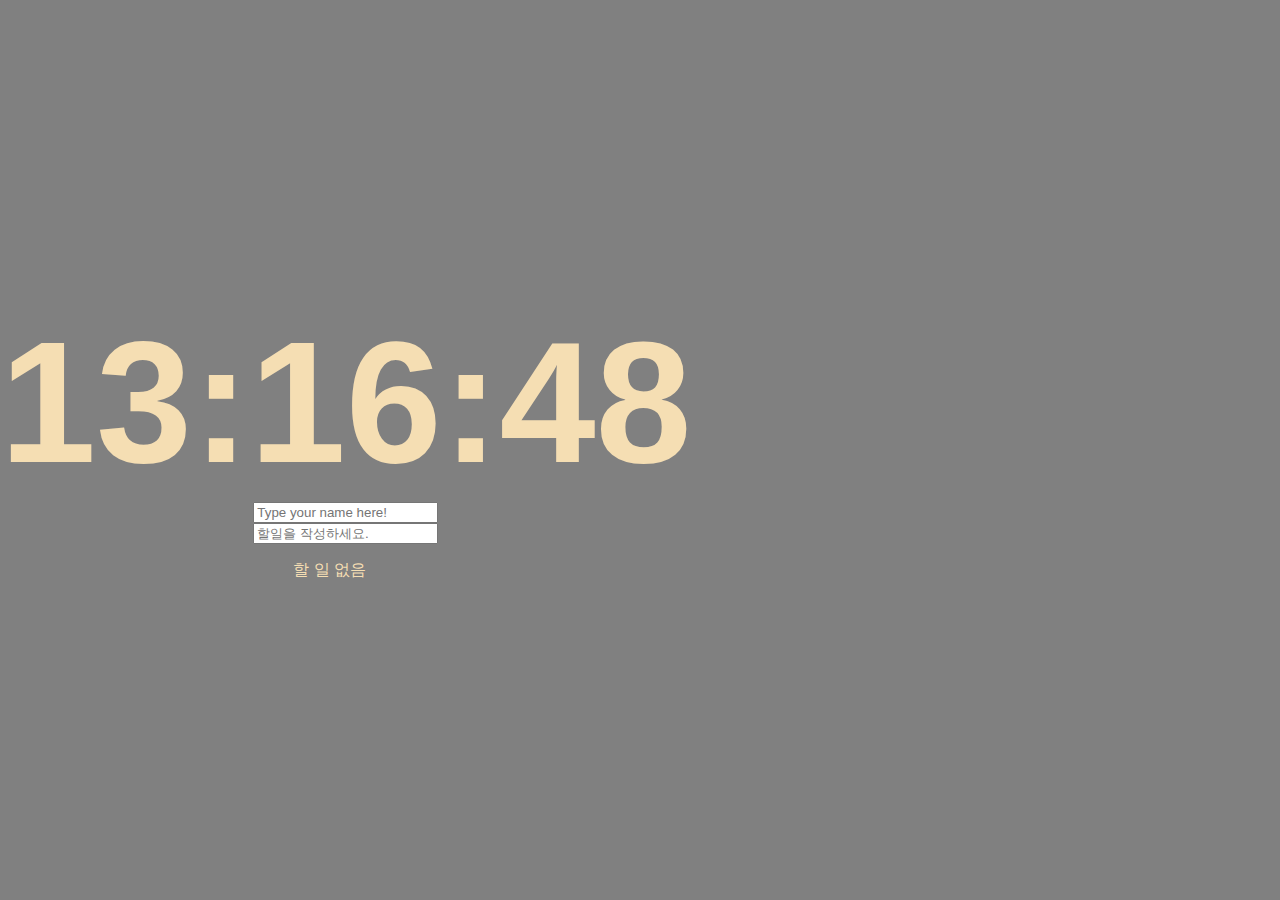
<file: 16_May_2020_Study_JS/index.html>
<!DOCTYPE html>
<html lang="KO">

<head>
    <meta charset="UTF-8">
    <meta name="viewport" content="width=device-width, initial-scale=1.0">
    <link rel="stylesheet" href='css/style.css'>
    <title>JS_Study_clock&weather</title>
</head>

<body>
    <!--var : (function scope) 변수 
        const : (block scope) constant 상수 변수
        let : (block scope) 변경 가능 변수 -->
 
    <!-- center section start -->
    <section class="center">
        <!-- clock start -->
        <div class="js-clock clock">
            <h2 class="clock__text">00:00:00</h2>
        </div>
        <!-- clock end -->
        <div class="js-name name"></div>
        <!-- to do List start -->
        <div>
            <form class="js-to-do to-do">
                <input class="js-add-to-do to-do__add-to-do" placeholder="할일을 작성하세요." type="text" />
            </form>
            <ul class="js-list list">
            </ul>
        </div>
        <!-- to do list end -->
    </section>
    <!-- center section end -->
    <!-- location start -->
    <div class="js-location location">
        <span class="location__text"></span>
    </div>
    <!-- location end -->
    <!-- weather start -->
    <div class="js-weather weather">
        <span class="weather__text"></span>
        <span class="sunrise__text"></span>
    </div>
    <!-- weather end -->

    <script src="js/clock.js"></script>
    <script src="js/hello.js"></script>
    <script src="js/background.js"></script>
    <script src="js/weather.js"></script>
    <script src="js/todo.js"></script>
</body>

</html>
</file>
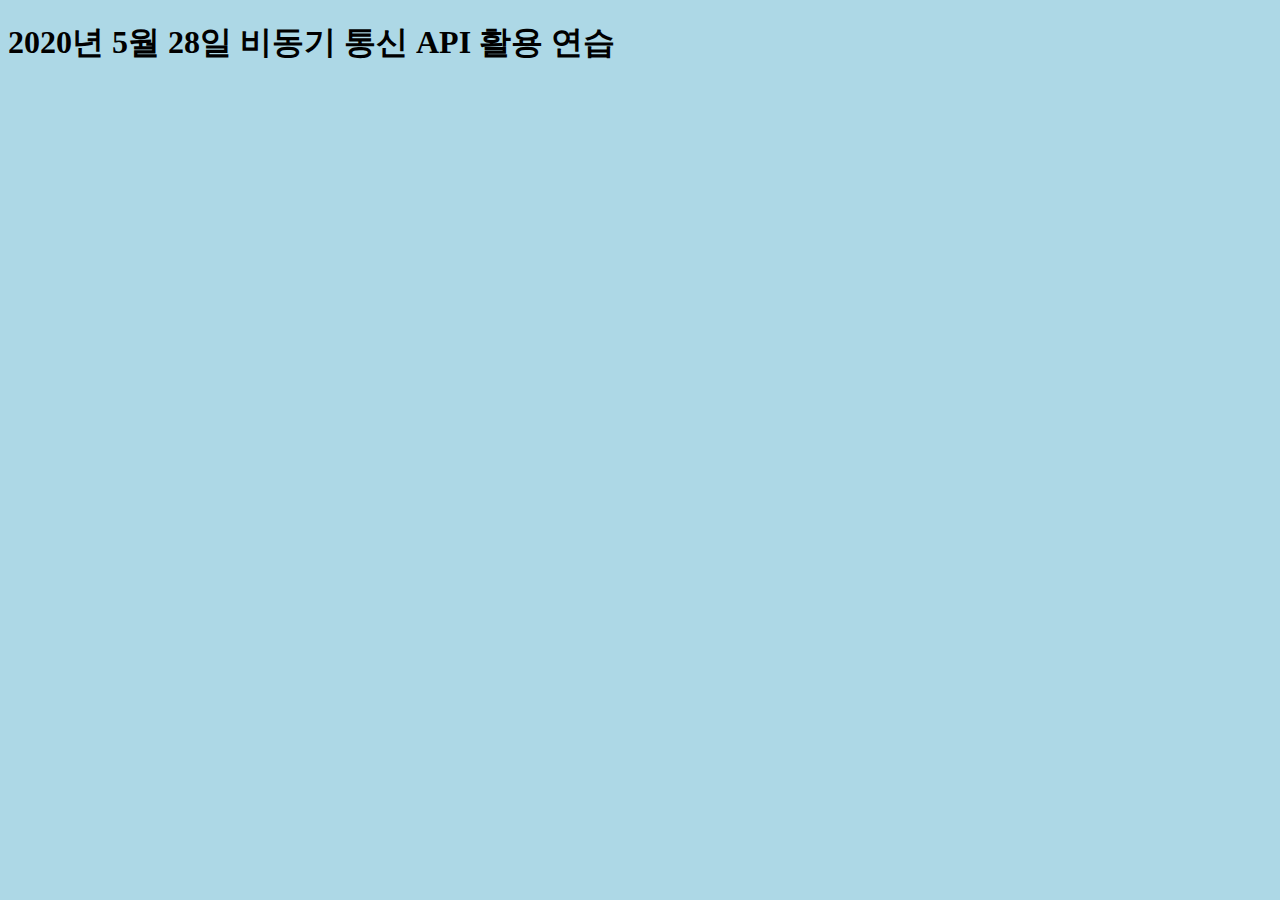
<file: 28_May_2020_Async_API_prac/index.html>
<!DOCTYPE html>
<html lang="en">
<head>
    <meta charset="UTF-8">
    <meta name="viewport" content="width=device-width, initial-scale=1.0">
    <title>28_May_Async_API</title>
    <link rel="stylesheet" href="css/style.css">
</head>
<body>

    <div class="bodywrapper">
        <h1>2020년 5월 28일 비동기 통신 API 활용 연습</h1>
    </div>

    <script src="js/practice.js"></script>
</body>
</html>
</file>
<file: 16_May_2020_Study_JS/css/style.css>
/* index css */
/* @import "index.css"; */
@import "main.css";
</file>
<file: 28_May_2020_Async_API_prac/css/style.css>
@import "main.css";
</file>
